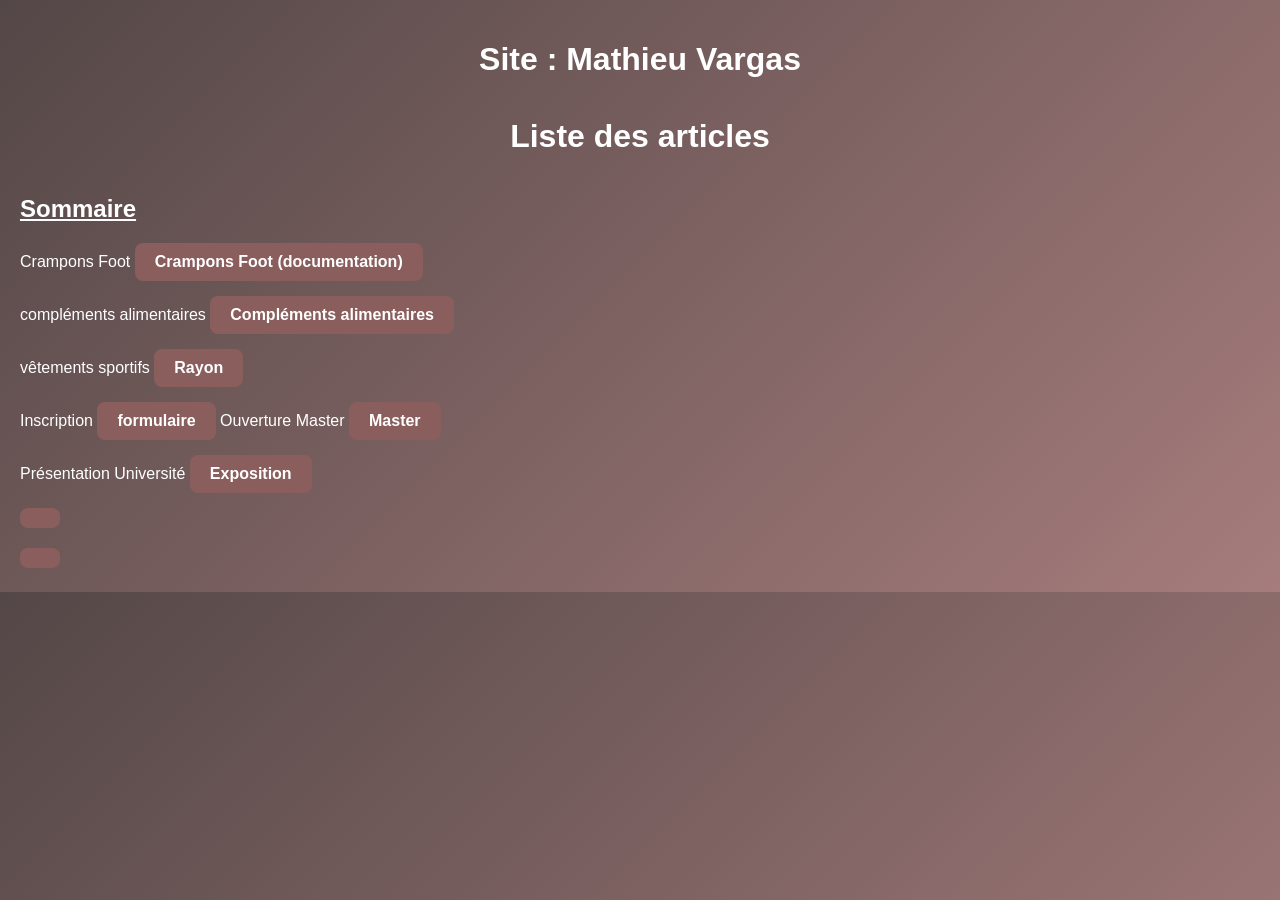
<file: index.html>
<!DOCTYPE html>
<html>
<head>
	<meta charset="utf-8">
	<meta name="viewport" content="width=device-width, initial-scale=1">
	<title></title>
	<link rel="stylesheet" type="text/css" href="style.css">
</head>
<body bgcolor="#544747">

<h1> Site : Mathieu Vargas </h1>





<h1> Liste des articles </h1>

<h2> Sommaire </h2>
<ul>
	<li> Crampons Foot <a href="page 2 eval.html"> Crampons Foot (documentation) </a></li>
	<li>compléments alimentaires <a href="page 3 eval.html"> Compléments alimentaires </a></li>
	<li>vêtements sportifs <a href="Index.html"> Rayon </a></li>
	<tr> Inscription <td><a href="formulaire.html"> formulaire </a></li>
	</tr>
	<tr> Ouverture Master <td><a href="TP3.html"> Master </a></li></tr>
	<li> Présentation Université <a href="tp4.html"> Exposition </li>
</ul>

</body>
</html>
</file>
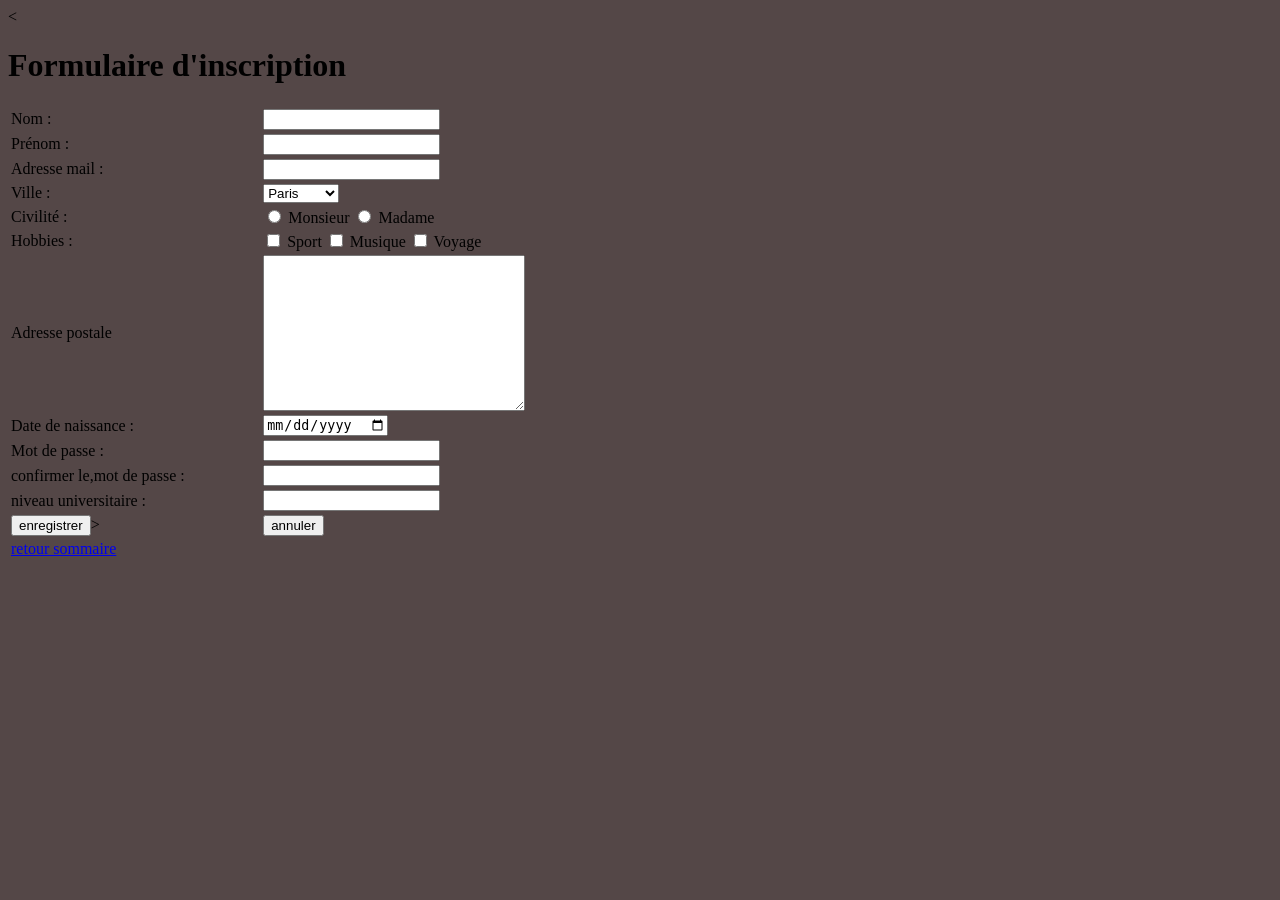
<file: formulaire.html>
<<!DOCTYPE html>
<html>
<head>
	<meta charset="utf-8">
	<meta name="viewport" content="width=device-width, initial-scale=1">
	<title></title>
</head>

<body bgcolor="#544747">

<h1> Formulaire d'inscription </h1>


<table border="0" width="50%">
    <tr> <td><label>Nom : </label> </td>   <td><input type="text" name="t1"> </td>   </tr>
    <tr> <td><label>Prénom :  </label> </td>   <td><input type="text" name="t2"> </td>   </tr>
    <tr> <td><label>Adresse mail : </label> </td>   <td><input type="text" name="t3"> </td>   </tr>
    <tr> <td><label> Ville : </label> </td>   <td><select>
	<option> Paris </option>
	<option> Nice </option>
	<option> Marseille </option>
</select></td>   </tr>
    <tr> <td><label> Civilité : </label> </td>   <td><input type="radio" name="r1"> Monsieur <input type="radio" name="r1"> Madame </td>   </tr>
    <tr> <td><label>Hobbies : </label> </td>   <td><input type="checkbox" name="c1"> Sport <input type="checkbox" name="c2"> Musique <input type="checkbox" name="c3"> Voyage</td>   </tr>
    <tr> <td><label>Adresse postale</label> </td>   <td><textarea cols="30" rows="10"></textarea> </td>   </tr>
    <tr> <td><label>Date de naissance : </label> </td>   <td><input type="date" name="d1"> </td>   </tr>
    <tr> <td><label>Mot de passe : </label> </td>   <td><input type="password" name="p1"> </td>   </tr>
    <tr> <td><label>confirmer le,mot de passe : </label> </td>   <td><input type="password" name="p2"> </td>   </tr>
    <tr> <td><label>niveau universitaire : </label> </td>   <td><input type="number" name="n1"> </td>   </tr>
    <tr> <td><input type="button" name="b1" value="enregistrer"</td>> <td> <input type="button" name="b1" value="annuler"></td></tr>
    <tr> <td><a href="index.html"> retour sommaire </a></li></tr>
</table>















</body>

</html>
</file>
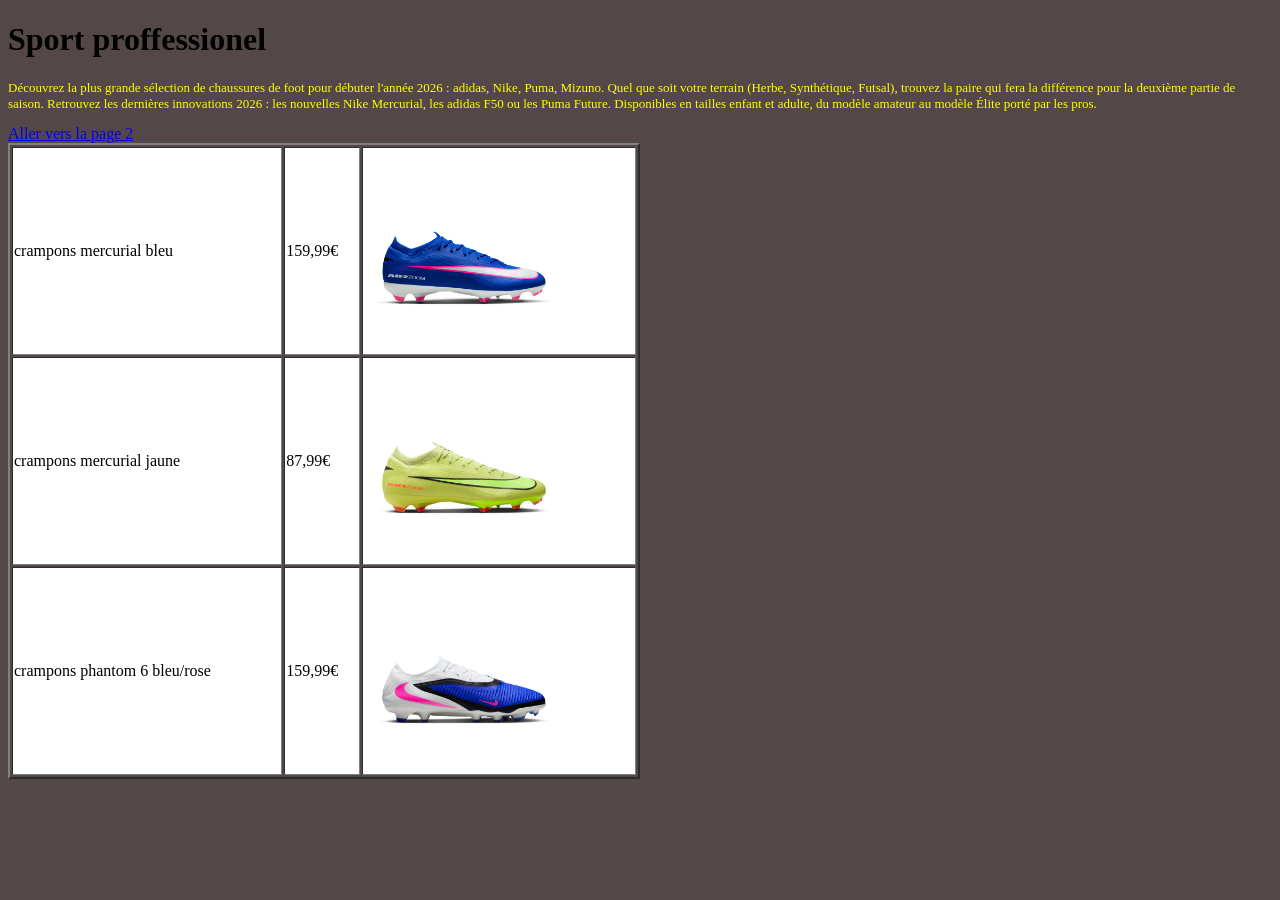
<file: page 2 eval.html>
<!DOCTYPE html>
<html>
<head>
	<meta charset="utf-8">
	<meta name="viewport" content="width=device-width, initial-scale=1">
	<title></title>
</head>
<body bgcolor="#544747">
<h1> Sport proffessionel </h1>

<font color="yellow" size="2em">
<p>Découvrez la plus grande sélection de chaussures de foot pour débuter l'année 2026 : adidas, Nike, Puma, Mizuno. Quel que soit votre terrain (Herbe, Synthétique, Futsal), trouvez la paire qui fera la différence pour la deuxième partie de saison. Retrouvez les dernières innovations 2026 : les nouvelles Nike Mercurial, les adidas F50 ou les Puma Future. Disponibles en tailles enfant et adulte, du modèle amateur au modèle Élite porté par les pros.</p>

</font>

<table border="2" width="50%">
 <tr bgcolor="white"> <td> crampons mercurial bleu</td> <td bgcolor="white"> 159,99€</td> <td bgcolor="white"> <img src="crampon.jpg" width="200" height="200"></td> </tr>
 <tr bgcolor="white"> <td> crampons mercurial jaune</td> <td bgcolor="white"> 87,99€</td> <td bgcolor="white"> <img src="cramponj.jpg" width="200" height="200"></td> </tr>
 <tr bgcolor="white"> <td> crampons phantom 6 bleu/rose</td> <td bgcolor="white"> 159,99€</td> <td bgcolor="white"> <img src="bleu-rose.jpg" width="200" height="200"></td> </tr>

<a href="page 1 eval.html"> Aller vers la page 2 </a>
</body>

</html>
</file>
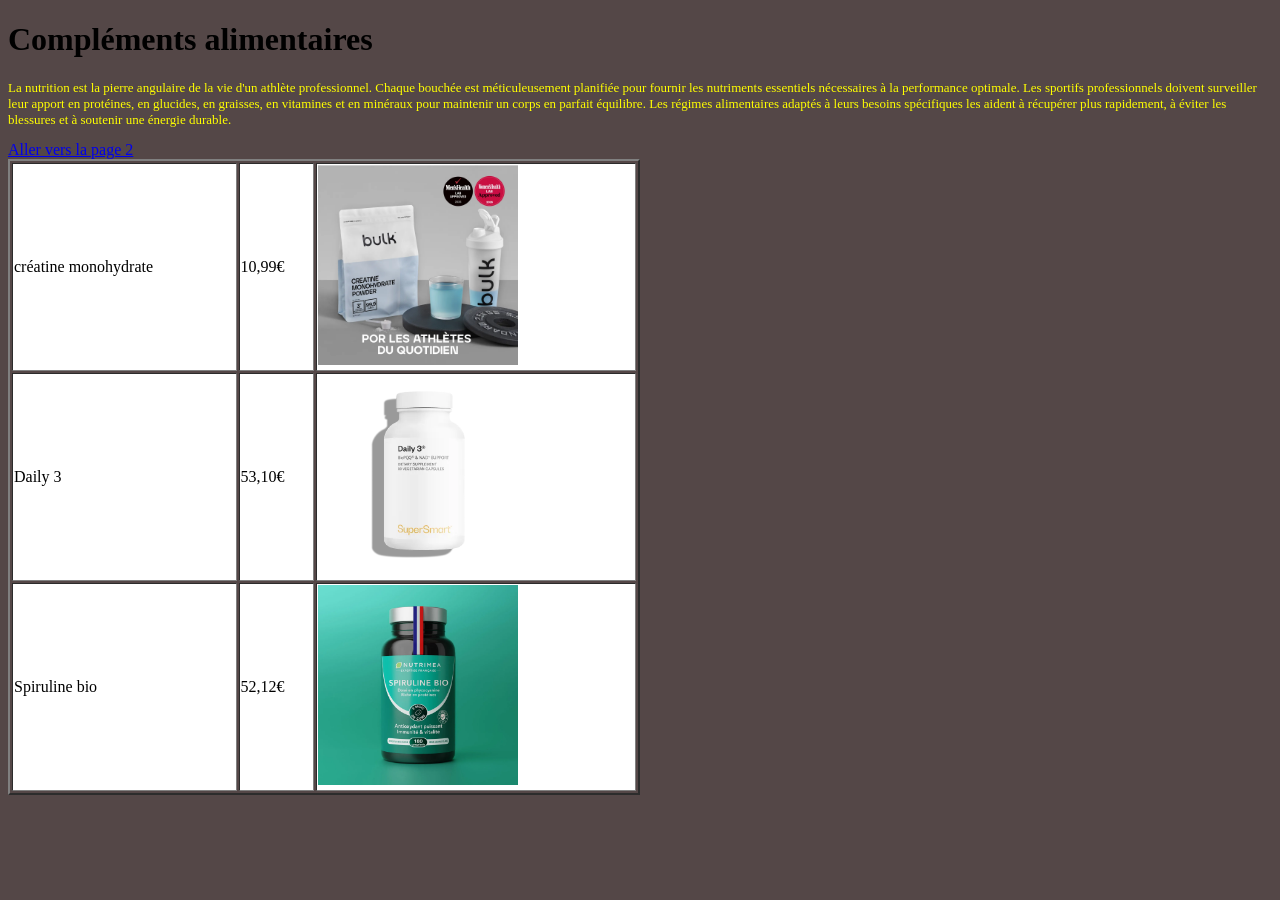
<file: page 3 eval.html>
<!DOCTYPE html>
<html>
<head>
	<meta charset="utf-8">
	<meta name="viewport" content="width=device-width, initial-scale=1">
	<title></title>
</head>
<body bgcolor="#544747">
<h1> Compléments alimentaires </h1>	

<font color="yellow" size="2em">
<p>La nutrition est la pierre angulaire de la vie d'un athlète professionnel. Chaque bouchée est méticuleusement planifiée pour fournir les nutriments essentiels nécessaires à la performance optimale. Les sportifs professionnels doivent surveiller leur apport en protéines, en glucides, en graisses, en vitamines et en minéraux pour maintenir un corps en parfait équilibre. Les régimes alimentaires adaptés à leurs besoins spécifiques les aident à récupérer plus rapidement, à éviter les blessures et à soutenir une énergie durable.</p>

</font>

<table border="2" width="50%">
 <tr bgcolor="white"> <td> créatine monohydrate</td> <td bgcolor="white"> 10,99€</td> <td bgcolor="white"> <img src="Crea.webp" width="200" height="200"></td> </tr>
 <tr bgcolor="white"> <td> Daily 3</td> <td bgcolor="white"> 53,10€</td> <td bgcolor="white"> <img src="fiche.webp" width="200" height="200"></td> </tr>
 <tr bgcolor="white"> <td> Spiruline bio</td> <td bgcolor="white"> 52,12€</td> <td bgcolor="white"> <img src="sp.webp" width="200" height="200"></td> </tr>


<a href="page 1 eval.html"> Aller vers la page 2 </a>
</body>

</html>
</file>
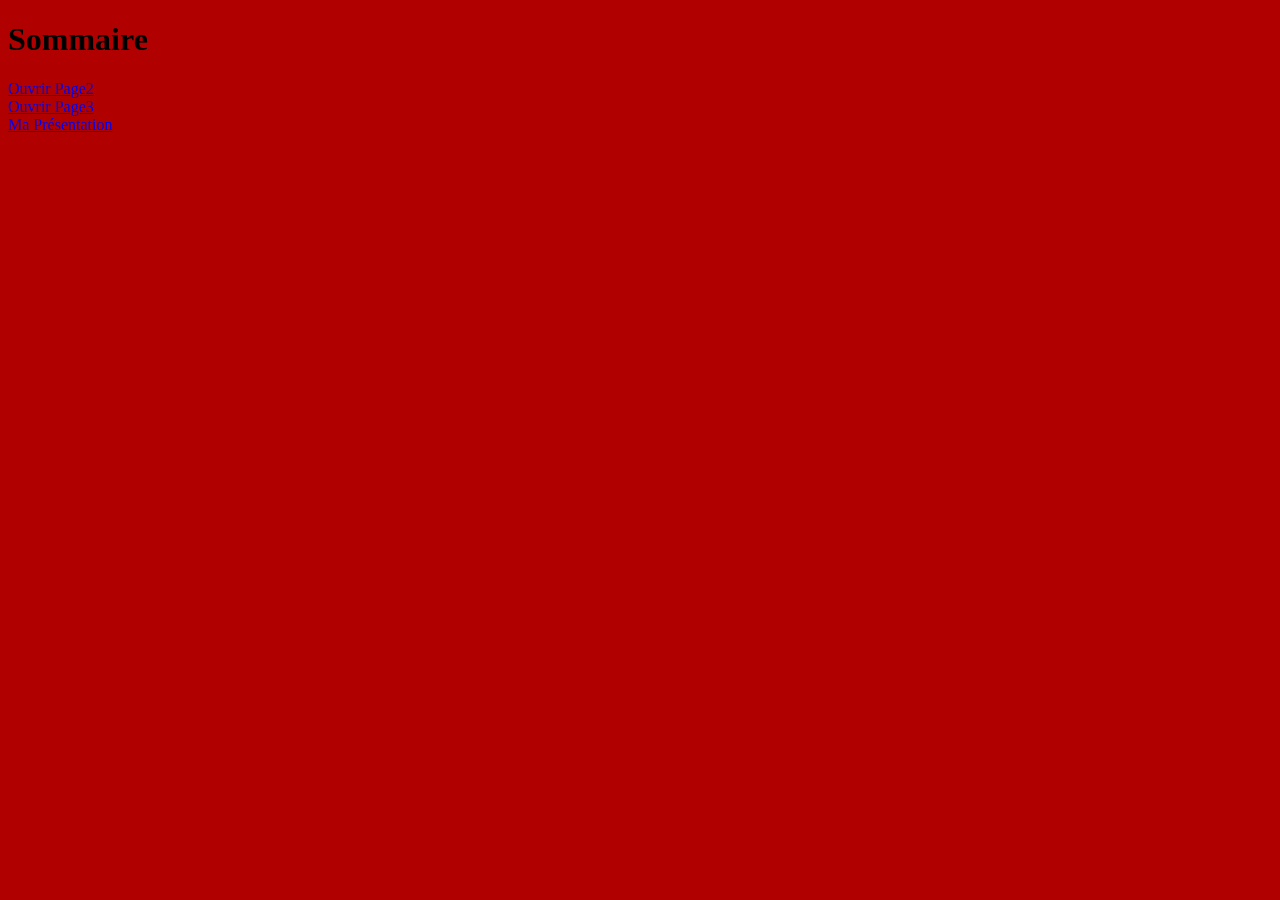
<file: page1.html>
<!DOCTYPE html>
<html>
<head>
	<meta charset="utf-8">
	<meta name="viewport" content="width=device-width, initial-scale=1">
	<title></title>
</head>
<body bgcolor="bleu-rose">
	<h1> Sommaire </h1>
	<a href="page2.html" target="f2"> Ouvrir Page2 </a> <br>
	<a href="page3.html" target="f2"> Ouvrir Page3 </a> <br>
	<a href="page4.html" target="f2"> Ma Présentation </a>
</body>
</html>
</file>
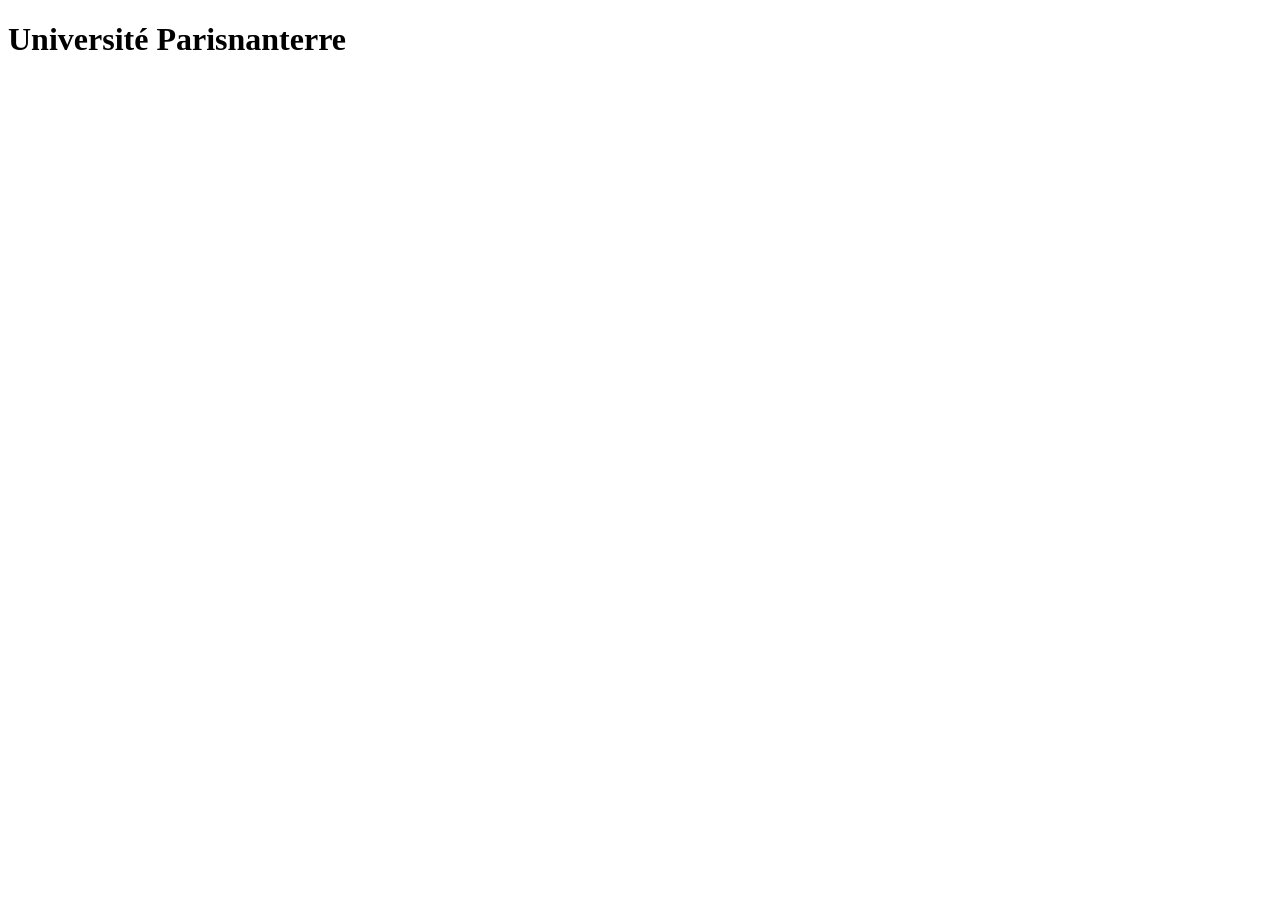
<file: page3.html>
<!DOCTYPE html>
<html>
<head>
	<meta charset="utf-8">
	<meta name="viewport" content="width=device-width, initial-scale=1">
	<title></title>
</head>
<body>
	<h1> Université Parisnanterre </h1>
	<iframe src="https://www.google.com/maps/embed?pb=!1m18!1m12!1m3!1d2622.603335622679!2d2.2134635!3d48.90389630000001!2m3!1f0!2f0!3f0!3m2!1i1024!2i768!4f13.1!3m3!1m2!1s0x47e66466ab41d5e7%3A0x45694d7dfbad7f55!2sUniversit%C3%A9%20Paris%20Nanterre!5e0!3m2!1sfr!2sfr!4v1773052494184!5m2!1sfr!2sfr" width="600" height="450" style="border:0;" allowfullscreen="" loading="lazy" referrerpolicy="no-referrer-when-downgrade"></iframe>
</body>
</html>
</file>
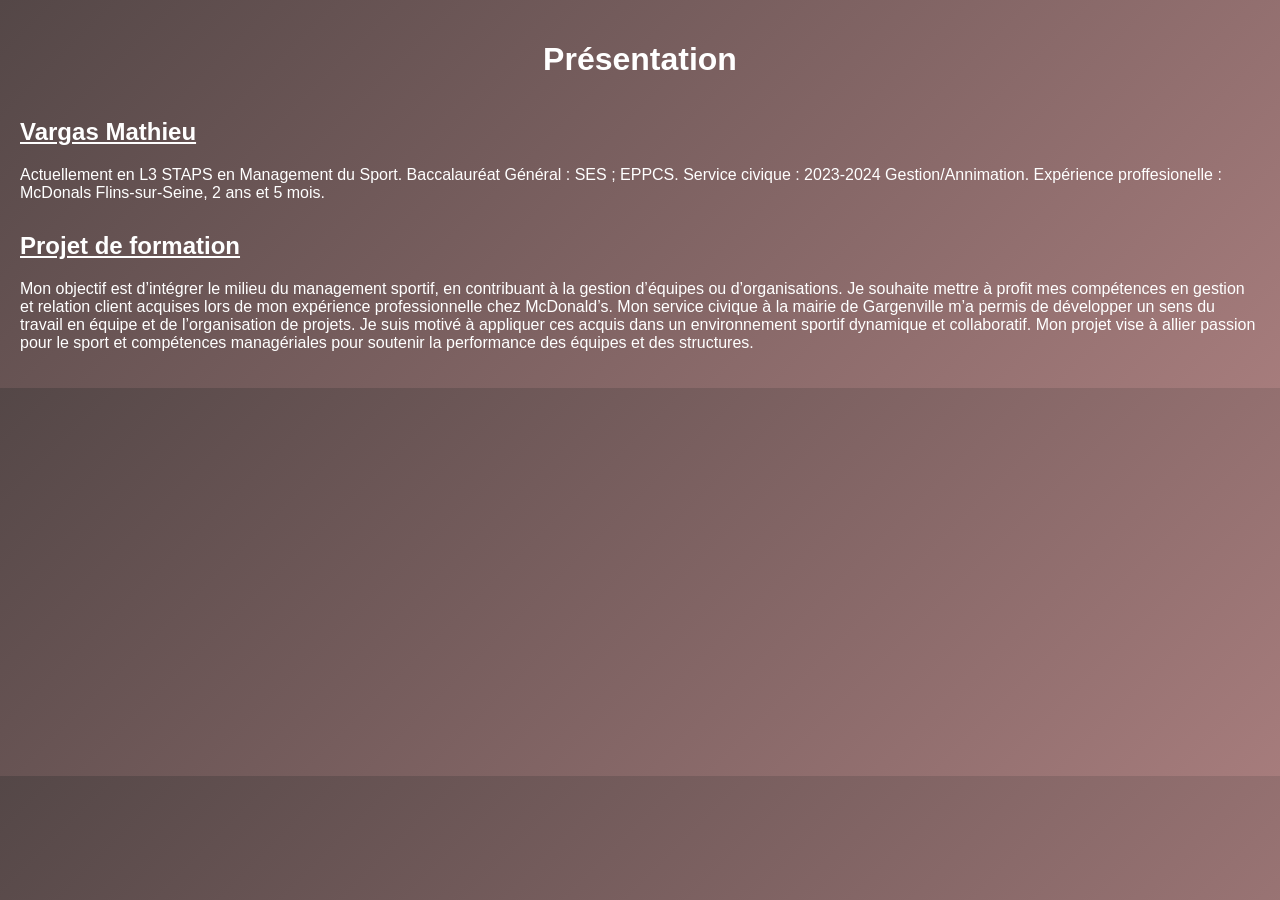
<file: page4.html>
<!DOCTYPE html>
<html>
<head>
	<meta charset="utf-8">
	<meta name="viewport" content="width=device-width, initial-scale=1">
	<title></title>
	<link rel="stylesheet" type="text/css" href="style.css">
</head>

<h1> Présentation </h1>

<h2> Vargas Mathieu </h2>
   <p> Actuellement en L3 STAPS en Management du Sport. 
       
       Baccalauréat Général : SES ; EPPCS.
       
       Service civique : 2023-2024 Gestion/Annimation.
       
       Expérience proffesionelle : McDonals Flins-sur-Seine, 2 ans et 5 mois.</p>

<h2> Projet de formation </h2>
    <p> Mon objectif est d’intégrer le milieu du management sportif, en contribuant à la gestion d’équipes ou d’organisations.
Je souhaite mettre à profit mes compétences en gestion et relation client acquises lors de mon expérience professionnelle chez McDonald’s.
Mon service civique à la mairie de Gargenville m’a permis de développer un sens du travail en équipe et de l’organisation de projets.
Je suis motivé à appliquer ces acquis dans un environnement sportif dynamique et collaboratif.
Mon projet vise à allier passion pour le sport et compétences managériales pour soutenir la performance des équipes et des structures.</p>

<body>






</body>
</file>
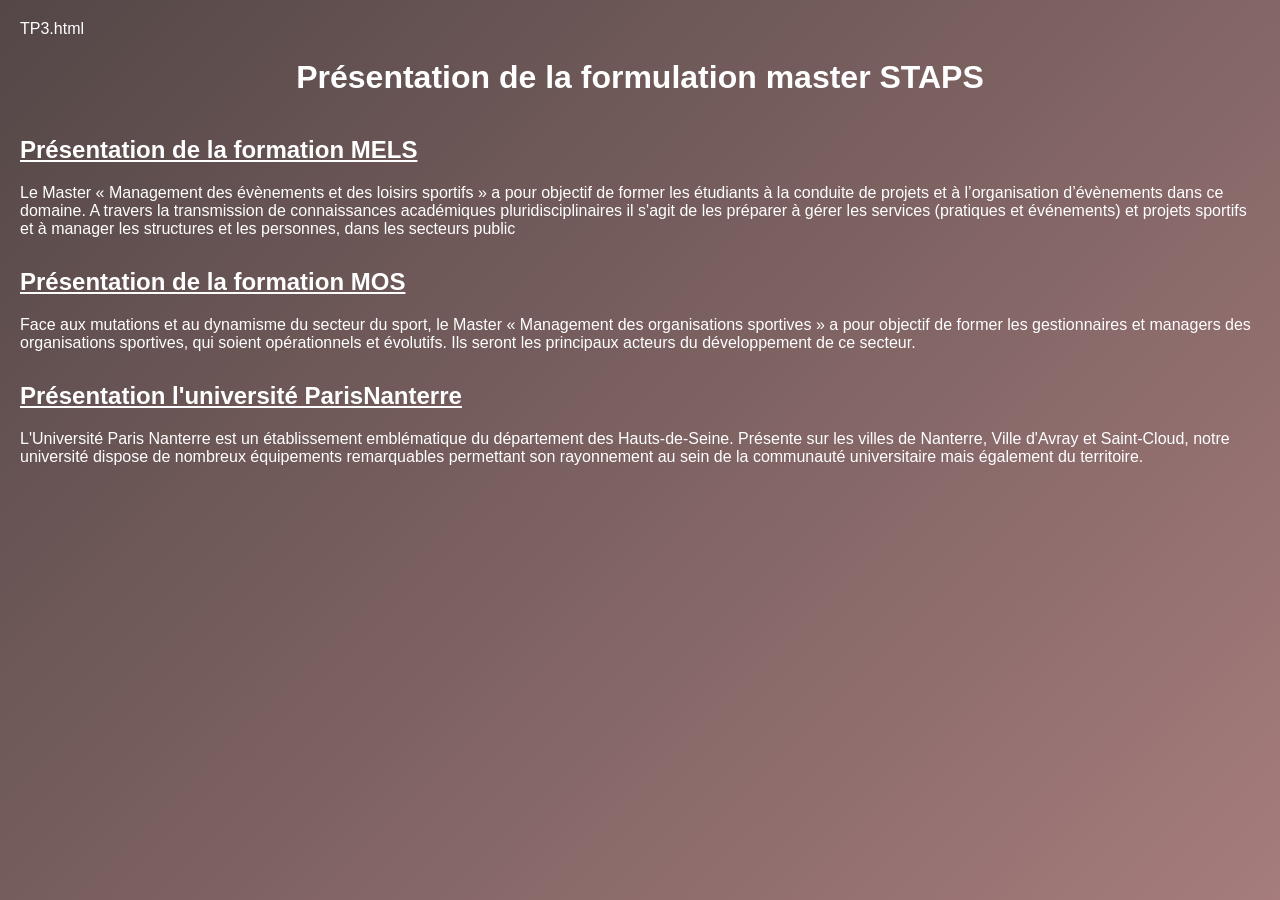
<file: TP3.html>
TP3.html
<!DOCTYPE html>
<html>
<head>
	<meta charset="utf-8">
	<meta name="viewport" content="width=device-width, initial-scale=1">
	<title></title>
	<link rel="stylesheet" type="text/css" href="style.css">
</head>
<body bgcolor="#544747">
  <h1> Présentation de la formulation master STAPS </h1>
  <h2>Présentation de la formation MELS </h2>
<div>
  <p class="special"> Le Master « Management des évènements et des loisirs sportifs » a pour objectif de former les étudiants à la conduite de projets et à l’organisation d’évènements dans ce domaine.  A travers la transmission de connaissances académiques pluridisciplinaires il s'agit de les préparer à gérer les services (pratiques et événements) et projets sportifs et à manager les structures et les personnes, dans les secteurs public</p>
</div>

<h2> Présentation de la formation MOS </h2>
 <div>
 <p> Face aux mutations et au dynamisme du secteur du
sport, le Master « Management des organisations
sportives » a pour objectif de former les gestionnaires
et managers des organisations sportives, qui soient
opérationnels et évolutifs. Ils seront les principaux
acteurs du développement de ce secteur. </p>
</div>

<h2> Présentation l'université ParisNanterre </h2>
<div>
<p>L'Université Paris Nanterre est un établissement emblématique du département des Hauts-de-Seine. Présente sur les villes de Nanterre, Ville d'Avray et Saint-Cloud, notre université dispose de nombreux équipements remarquables permettant son rayonnement au sein de la communauté universitaire mais également du territoire. </p>
</div>
</file>
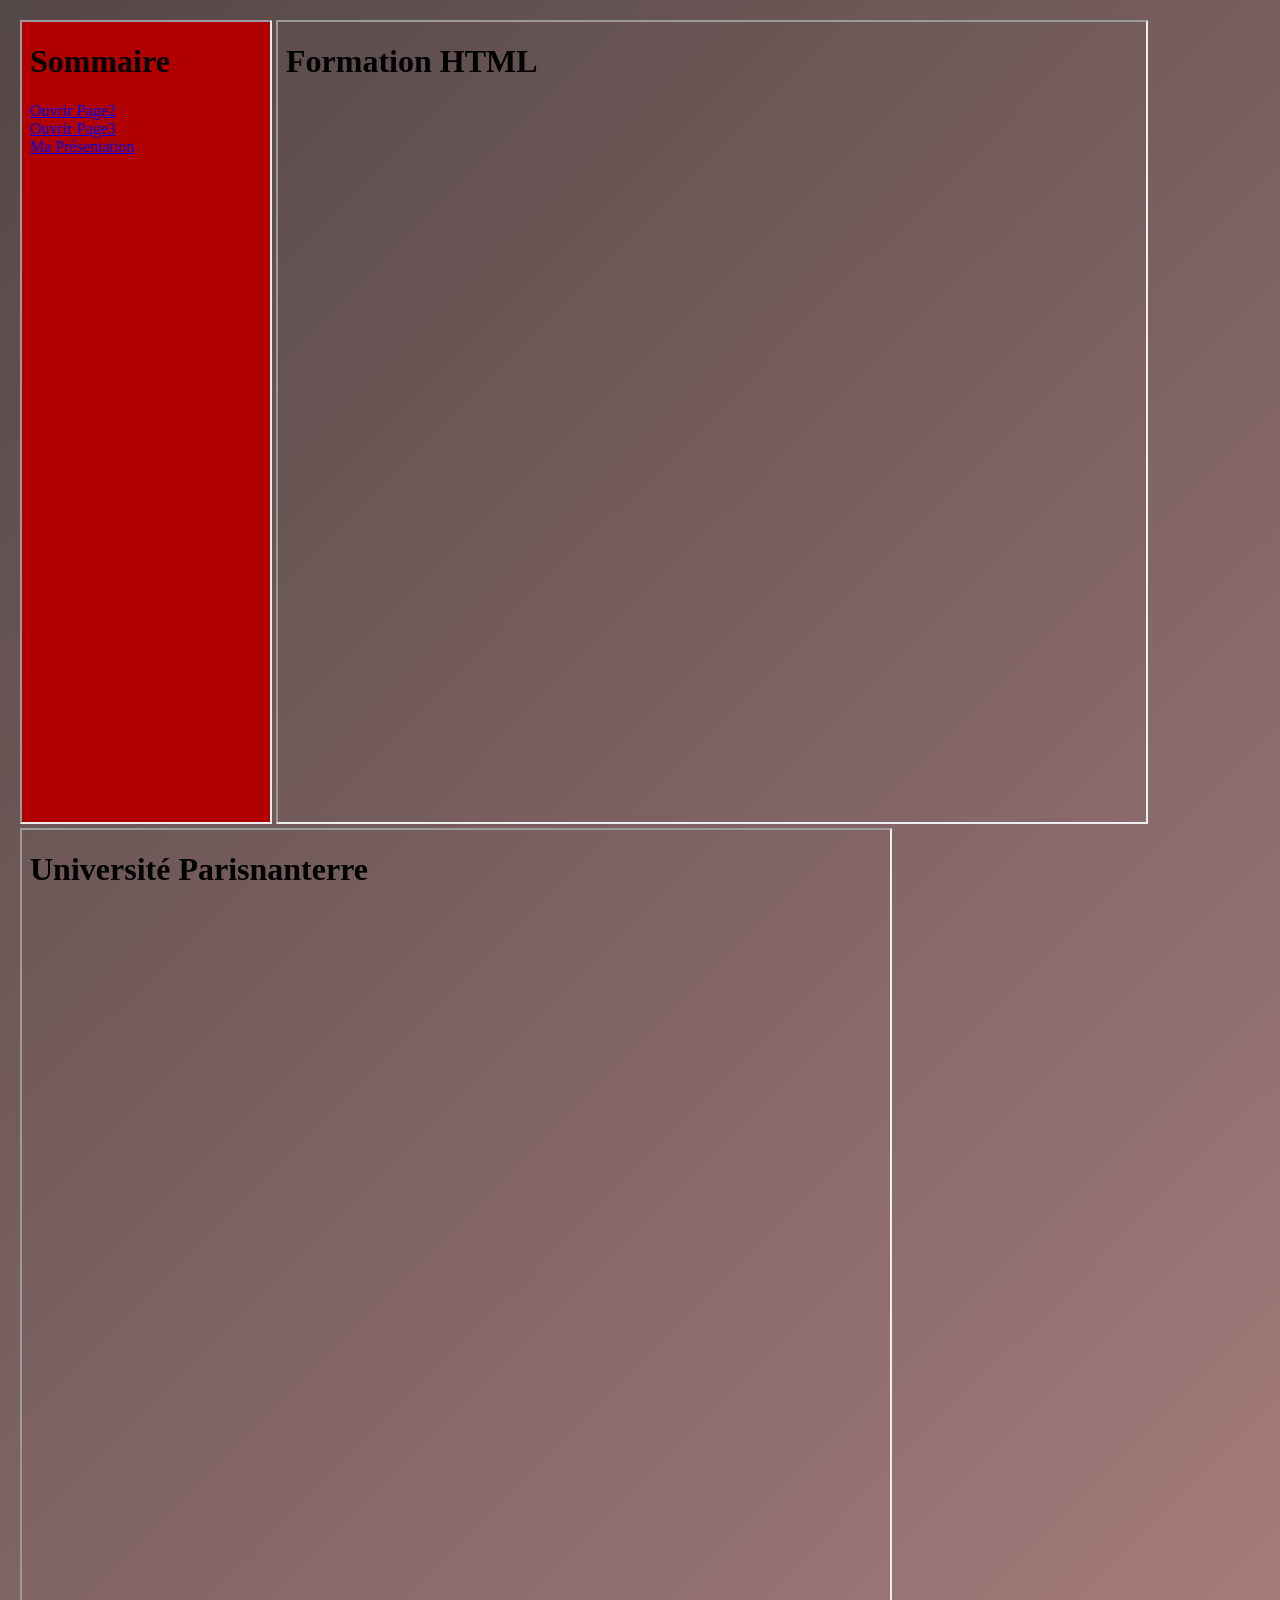
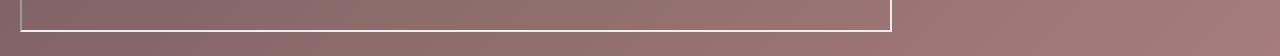
<file: tp4.html>
<!DOCTYPE html>
<html>
<head>
	<meta charset="utf-8">
	<meta name="viewport" content="width=device-width, initial-scale=1">
	<title></title>
	<link rel="stylesheet" type="text/css" href="style.css">
</head>
<body>
	<iframe src="page1.html" width="20%" height="800" name="f1"></iframe>
	<iframe src="page2.html" width="70%" height="800" name="f2"></iframe>
	<iframe src="page3.html" width="70%" height="800" name="f2"></iframe>

</body>
</file>
<file: style.css>
body {
    font-family: Arial, sans-serif;
    background: linear-gradient(135deg, #544747, #a67c7c);
    color: #fff;
    margin: 0;
    padding: 20px;
}

/* Styles pour les titres */
h1 {
    text-align: center;
    margin-bottom: 40px;
}

h2 {
    margin-top: 30px;
    margin-bottom: 20px;
    text-decoration: underline;
}

/* Liste et éléments */
ul {
    list-style-type: none;
    padding: 0;
}

ul li {
    margin: 15px 0;
}

/* Boutons à la place des liens */
a {
    display: inline-block;
    text-decoration: none;
    color: #fff;
    background: #8b5e5e;
    padding: 10px 20px;
    border-radius: 8px;
    transition: all 0.3s ease;
    font-weight: bold;
}

/* Animation au survol */
a:hover {
    background: #c48c8c;
    transform: scale(1.1);
    box-shadow: 0 4px 15px rgba(0, 0, 0, 0.3);
}

/* Tableau ou formulaire dans la liste si nécessaire */
tr a {
    background: #6b3f3f;
}

tr a:hover {
    background: #9b5b5b;
    transform: scale(1.05);
}
</file>
